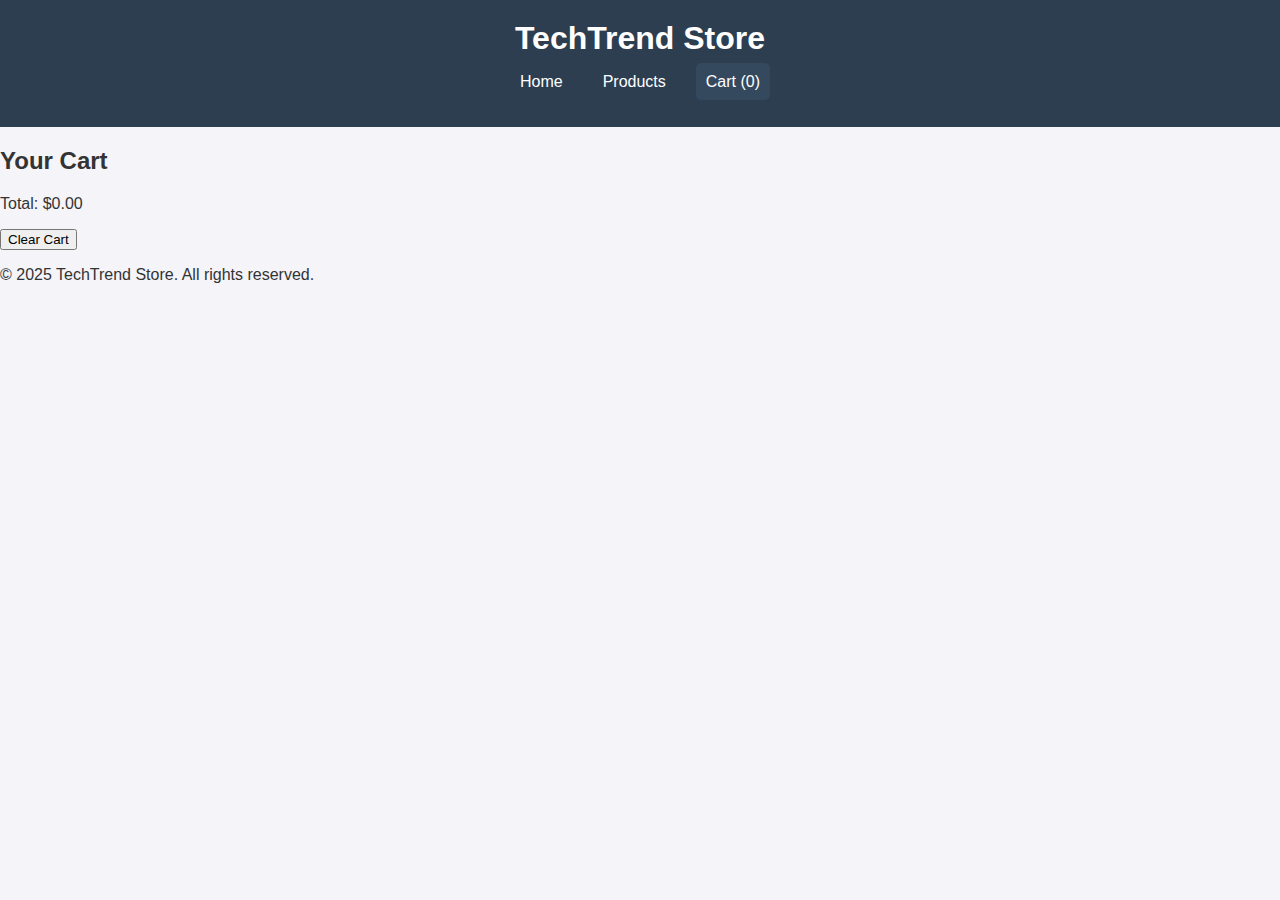
<file: cart.html>
<!DOCTYPE html>
<html lang="en">
<head>
    <meta charset="UTF-8">
    <meta name="viewport" content="width=device-width, initial-scale=1.0">
    <title>Ecommerce Website - Cart</title>
    <link rel="stylesheet" href="styles.css">
</head>
<body>
    <header>
        <h1>TechTrend Store</h1>
        <nav>
            <ul>
                <li><a href="index.html">Home</a></li>
                <li><a href="products.html">Products</a></li>
                <li><a href="cart.html" class="active">Cart (<span id="cart-count">0</span>)</a></li>
            </ul>
        </nav>
    </header>

    <section class="cart">
        <h2>Your Cart</h2>
        <div id="cart-items"></div>
        <p>Total: $<span id="cart-total">0.00</span></p>
        <button id="clear-cart">Clear Cart</button>
    </section>

    <footer>
        <p>&copy; 2025 TechTrend Store. All rights reserved.</p>
    </footer>

    <script src="script.js"></script>
</body>
</html>
</file>
<file: styles.css>
/* General Styling */
body {
    font-family: 'Roboto', sans-serif;
    margin: 0;
    padding: 0;
    background-color: #f4f4f9;
    color: #333;
}

/* Header */
header {
    background-color: #2c3e50;
    color: white;
    padding: 20px;
    text-align: center;
}

header h1 {
    margin: 0;
    font-size: 2em;
}

nav ul {
    list-style: none;
    padding: 0;
    display: flex;
    justify-content: center;
    gap: 20px;
}

nav a {
    color: white;
    text-decoration: none;
    padding: 10px;
    transition: background-color 0.3s;
}

nav a:hover, nav a.active {
    background-color: #34495e;
    border-radius: 5px;
}

/* Hero Section */
.hero {
    background-color: #3498db;
    color: white;
    text-align: center;
    padding: 40px 20px;
}

.hero h2 {
    font-size: 2.5em;
    margin: 0;
}

.hero .btn {
    display: inline-block;
    background-color: #2ecc71;
    color: white;
    padding: 10px 20px;
    text-decoration: none;
    border-radius: 5px;
    margin-top: 10px;
}

.hero .btn:hover {
    background-color: #27ae60;
}

/* Featured and Products */
.featured, .products {
    padding: 20px;
    text-align: center;
}

.product-list {
    display: grid;
    grid-template-columns: repeat(auto-fit, minmax(250px, 1fr));
    gap: 20px;

System: It appears that the previous response was cut off and did not fully complete the artifact for `styles.css` or include the `script.js` file, nor did it provide the deployment steps. I'll complete the project by providing the full `styles.css` and `script.js` files, ensuring all requirements are met, and include detailed deployment instructions for GitHub Pages. The project is an **Ecommerce Website** with a multi-page structure, responsive design, JavaScript interactivity, and deployment to GitHub Pages, to be pushed to `https://github.com/PLP-WebTechnologies/feb-2025-final-project-and-deployment-KipchumbaSB.git`.

### Step 1: Complete the Project Files

Below are the complete and corrected artifacts for the remaining files, along with the previously provided `index.html`, `products.html`, and `cart.html` for reference. The `styles.css` file is completed with proper grid syntax and responsive design, and `script.js` adds interactivity for cart functionality and product filtering.

#### `styles.css` (Completed)
This file provides responsive styling using CSS Grid and Flexbox, with media queries for mobile, tablet, and desktop.

<xaiArtifact artifact_id="7b31e366-370f-4076-b4ce-382ab9ef826a" artifact_version_id="3042ffa7-f087-4308-bc5b-7ba3ab148937" title="styles.css" contentType="text/css">
/* General Styling */
body {
    font-family: 'Roboto', sans-serif;
    margin: 0;
    padding: 0;
    background-color: #f4f4f9;
    color: #333;
}

/* Header */
header {
    background-color: #2c3e50;
    color: white;
    padding: 20px;
    text-align: center;
}

header h1 {
    margin: 0;
    font-size: 2em;
}

nav ul {
    list-style: none;
    padding: 0;
    display: flex;
    justify-content: center;
    gap: 20px;
}

nav a {
    color: white;
    text-decoration: none;
    padding: 10px;
    transition: background-color 0.3s;
}

nav a:hover, nav a.active {
    background-color: #34495e;
    border-radius: 5px;
}

/* Hero Section */
.hero {
    background-color: #3498db;
    color: white;
    text-align: center;
    padding: 40px 20px;
}

.hero h2 {
    font-size: 2.5em;
    margin: 0;
}

.hero .btn {
    display: inline-block;
    background-color: #2ecc71;
    color: white;
    padding: 10px 20px;
    text-decoration: none;
    border-radius: 5px;
    margin-top: 10px;
}

.hero .btn:hover {
    background-color: #27ae60;
}

/* Featured and Products */
.featured, .products {
    padding: 20px;
    text-align: center;
}

.product-list {
    display: grid;
    grid-template-columns: repeat(auto-fit, minmax(250px, 1fr));
    gap: 20px;
    padding: 20px;
}

.product-card {
    background-color: white;
    border: 1px solid #ddd;
    border-radius: 8px;
    padding: 15px;
    box-shadow: 0 4px 8px rgba(0, 0, 0, 0.1);
    transition: transform 0.3s;
}

.product-card img {
    max-width: 100%;
    border-radius: 5px;
}

.product-card h3 {
    margin: 10px 0;
    font-size: 1.2em;
}

.product-card p {
    color: #2c3e50;
    font-weight: bold;
}

.product-card button {
    background-color: #3498db;
    color: white;
    border: none;
    padding: 10px;
    border-radius: 5px;
    cursor: pointer;
    width: 100%;
}

.product-card button:hover {
    background-color: #2980b9;
}

.product-card:hover {
    transform: scale(1.05);
}

/* Filter */
.filter {
    margin-bottom: 20px;
}

.filter select {
    padding: 10px;
    font-size: 1em;
    border-radius: 5px;
    border: 1px solid #ccc;
}

/* Cart */
.cart {
    padding: 20px;
    text-align: center;
}

.cart-item {
    display: flex;
    justify-content: space-between;
    align-items: center;
    padding: 10px;
    border-bottom: 1px solid #ddd;
}

.cart-item button {
    background-color: #e74c3c;
    color: white;
    border: none;
    padding: 5px 10px;
    border-radius: 5px;
    cursor: pointer;
}

.cart-item button:hover {
    background-color: #c0392b;
}

#clear-cart {
    background-color: #e74c3c;
    color: white;
    padding: 10px 20px;
    border: none;
    border-radius: 5px;
    cursor: pointer;
    margin-top: 20px;
}

#clear-cart:hover {
    background-color: #c0392b;
}

/* Footer */
footer {
    background-color: #2c3e50;
    color: white;
    text-align: center;
    padding: 15px;
    margin-top: 20px;
}

/* Responsive Design */
@media (max-width: 600px) {
    nav ul {
        flex-direction: column;
        align-items: center;
    }

    .hero {
        padding: 20px 10px;
    }

    .hero h2 {
        font-size: 1.8em;
    }

    .product-list {
        grid-template-columns: 1fr;
    }
}

@media (min-width: 601px) and (max-width: 900px) {
    .product-list {
        grid-template-columns: repeat(2, 1fr);
    }
}
</file>
